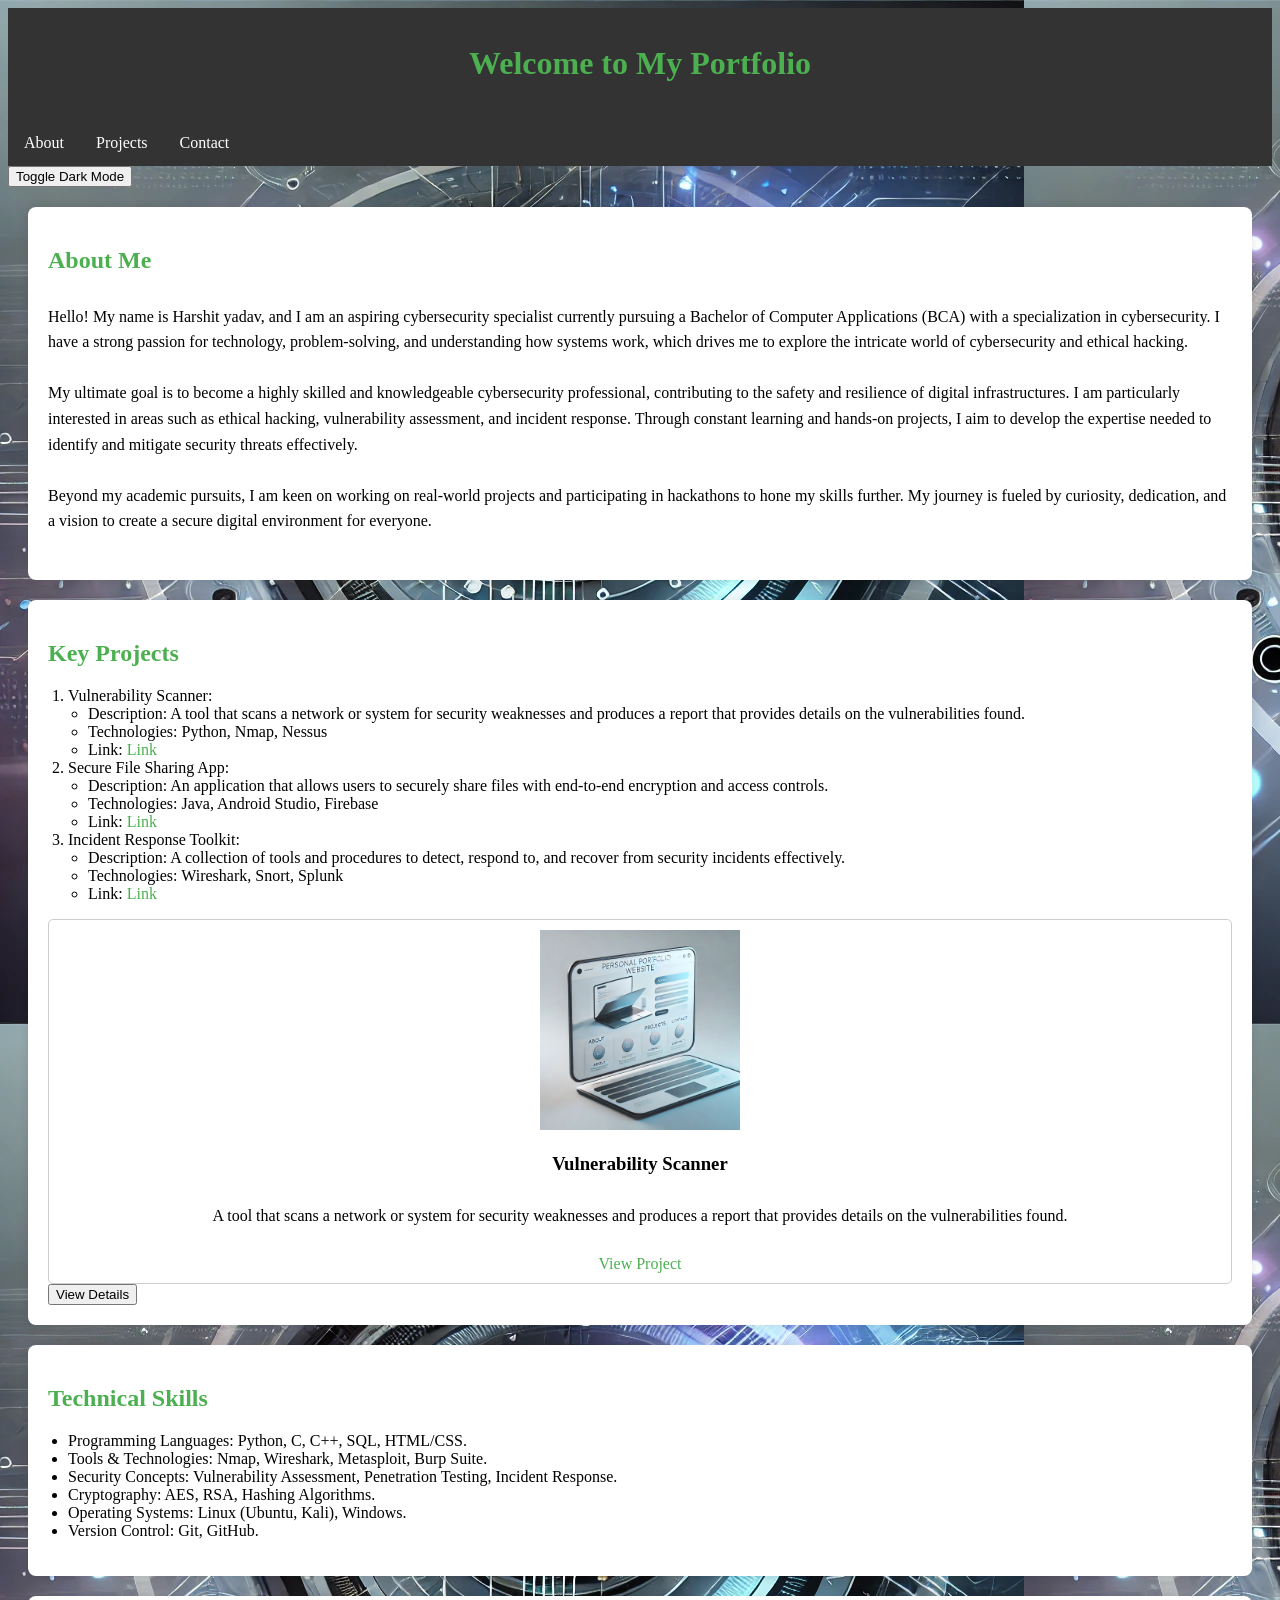
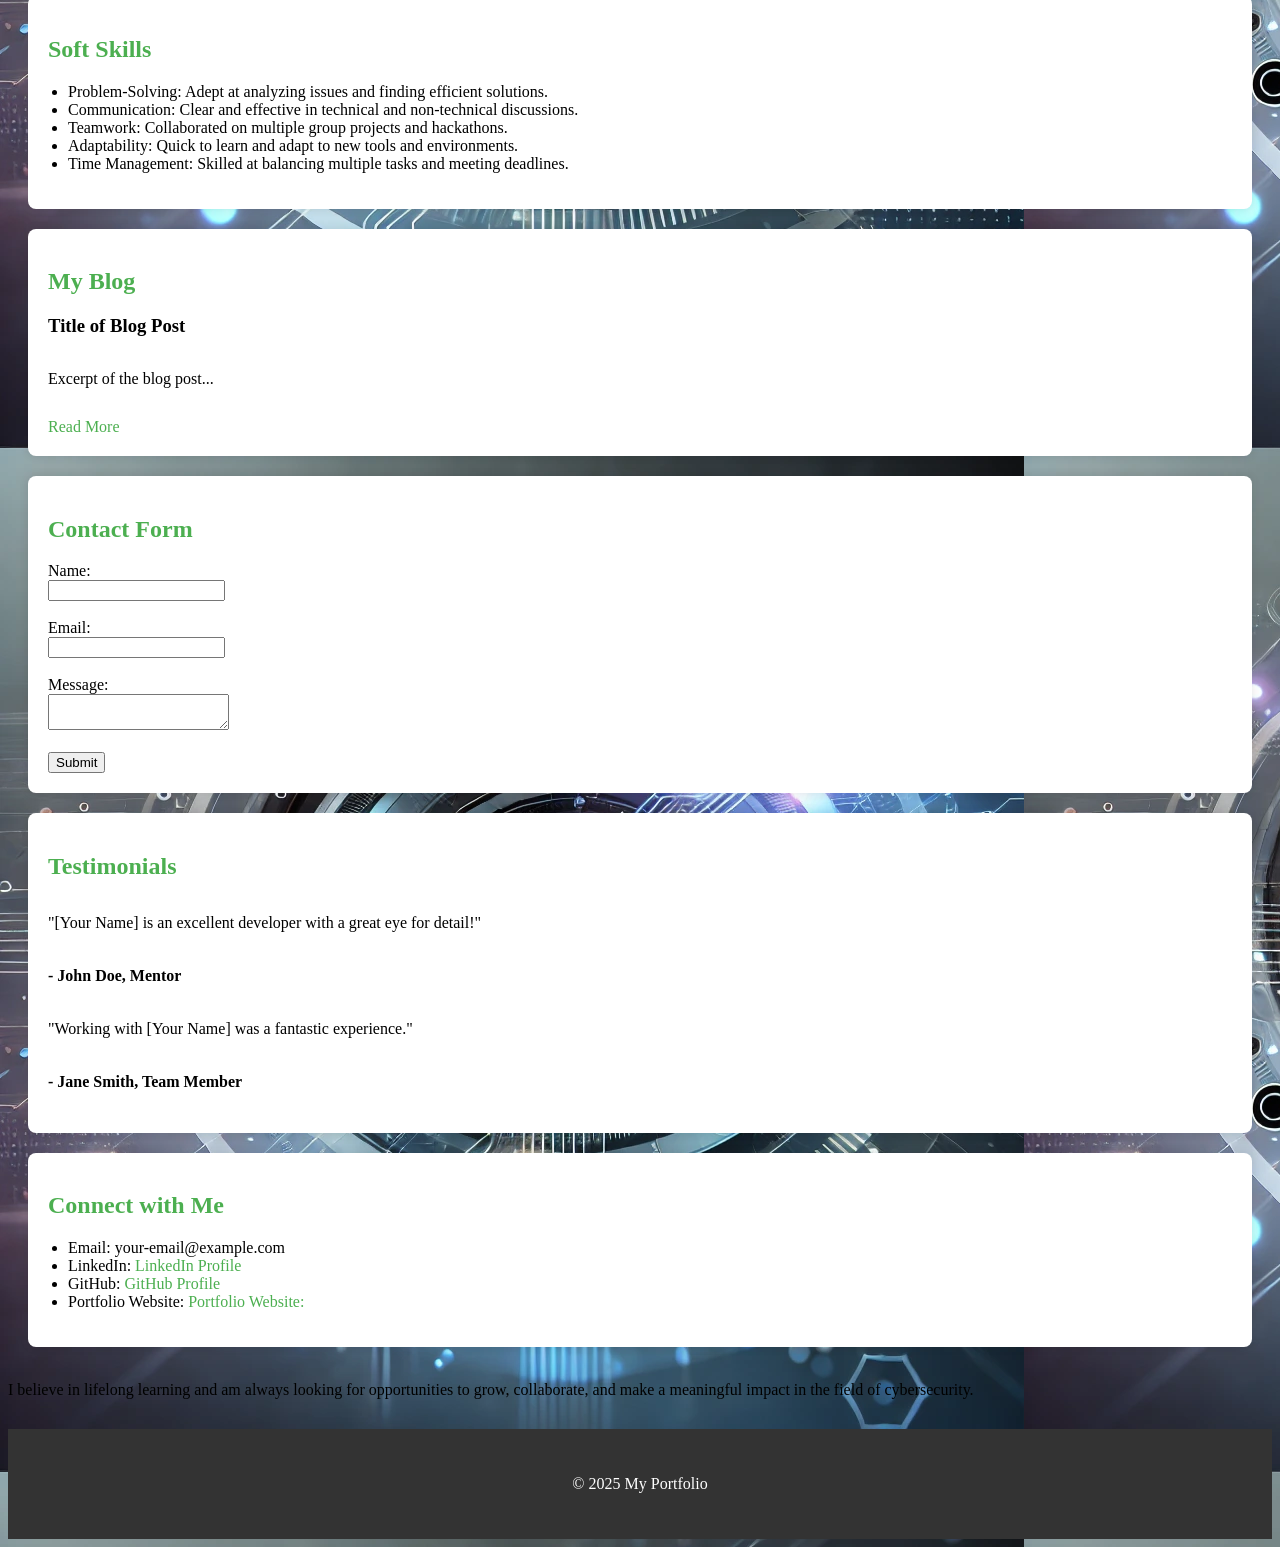
<file: index.html>
<!DOCTYPE html>
<html lang="en">
<head>
    <meta charset="UTF-8">
    <meta name="viewport" content="width=device-width, initial-scale=1.0">
    <title>My Portfolio</title>
    <link rel="stylesheet" href="css\style.css">
</head>
<body background="images\background.jpg">

    
    
    <header>
        <h1>Welcome to My Portfolio</h1>
    </header>
    <nav>
        <a href="#about">About</a>
        <a href="#projects">Projects</a>
        <a href="#contact">Contact</a>
    </nav>

    <button id="theme-toggle">Toggle Dark Mode</button>

    <section id="about">
        <h2>About Me</h2>
        <p>Hello! My name is Harshit yadav, and I am an aspiring cybersecurity specialist currently pursuing a Bachelor of Computer Applications (BCA) with a specialization in cybersecurity. I have a strong passion for technology, problem-solving, and understanding how systems work, which drives me to explore the intricate world of cybersecurity and ethical hacking.<br><br>

            My ultimate goal is to become a highly skilled and knowledgeable cybersecurity professional, contributing to the safety and resilience of digital infrastructures. I am particularly interested in areas such as ethical hacking, vulnerability assessment, and incident response. Through constant learning and hands-on projects, I aim to develop the expertise needed to identify and mitigate security threats effectively.<br><br>
            
            Beyond my academic pursuits, I am keen on working on real-world projects and participating in hackathons to hone my skills further. My journey is fueled by curiosity, dedication, and a vision to create a secure digital environment for everyone.</p>
    </section>


    <section id="projects">
        <h2>Key Projects</h2>
        <ol>
            <li>Vulnerability Scanner: 
                <ul>
                    <li>Description: A tool that scans a network or system for security weaknesses and produces a report that provides details on the vulnerabilities found.</li>
                    <li>Technologies: Python, Nmap, Nessus</li>
                    <li>Link: <a href="#">Link</a></li>
                </ul>
            </a></li>
            <li>Secure File Sharing App:
                <ul>
                    <li>Description: An application that allows users to securely share files with end-to-end encryption and access controls.</li>
                    <li>Technologies: Java, Android Studio, Firebase</li>
                    <li>Link: <a href="#">Link</a></li>
                </ul> 
            </li>
            <li>Incident Response Toolkit: 
                <ul>
                    <li>Description: A collection of tools and procedures to detect, respond to, and recover from security incidents effectively.</li>
                    <li>Technologies: Wireshark, Snort, Splunk</li>
                    <li>Link: <a href="#">Link</a></li>
                </ul>
            </li>
        </ol>

        <div class="project-card">
            <img src="images\project-image.jpg" alt="Project Thumbnail" height="200">
            <h3>Vulnerability Scanner</h3>
            <p>A tool that scans a network or system for security weaknesses and produces a report that provides details on the vulnerabilities found.</p>
            <a href="project-link" target="_blank">View Project</a>
        </div>

        <!-- Modal Trigger -->
        <button onclick="openModal('project1')">View Details</button>

        <!-- Modal Structure -->
        <div id="project1" class="modal">
            <div class="modal-content">
                <h3>Project Title</h3>
                <p>Detailed description about the project, its challenges, and solutions.</p>
                <button onclick="closeModal('project1')">Close</button>
            </div>
        </div> 
    </section>

    <section id="skills">
        <h2>Technical Skills</h2>
        <ul>
            <li>Programming Languages: Python, C, C++, SQL, HTML/CSS.</li>
            <li>Tools & Technologies: Nmap, Wireshark, Metasploit, Burp Suite.</li>
            <li>Security Concepts: Vulnerability Assessment, Penetration Testing, Incident Response.</li>
            <li>Cryptography: AES, RSA, Hashing Algorithms.</li>
            <li>Operating Systems: Linux (Ubuntu, Kali), Windows.</li>
            <li>Version Control: Git, GitHub.</li>
        </ul>
        
    </section>

    <section id="soft_skills">

        <h2>Soft Skills</h2>

        <ul>
            <li>Problem-Solving: Adept at analyzing issues and finding efficient solutions.</li>
            <li>Communication: Clear and effective in technical and non-technical discussions.</li>
            <li>Teamwork: Collaborated on multiple group projects and hackathons.</li>
            <li>Adaptability: Quick to learn and adapt to new tools and environments.</li>
            <li>Time Management: Skilled at balancing multiple tasks and meeting deadlines.</li>
        </ul>
        
    </section>

    <section id="blog">
        <h2>My Blog</h2>
        <div class="blog-post">
            <h3>Title of Blog Post</h3>
            <p>Excerpt of the blog post...</p>
            <a href="blog-post-link.html">Read More</a>
        </div>
    </section>
    

    <section id = "form">

        <h2>Contact Form</h2>

        <form action="form.php" method="post">
            <label for="name">Name:</label><br>
            <input type="text" id="name" name="name" required><br><br>
            <label for="email">Email:</label><br>
            <input type="email" id="email" name="email" required><br><br>
            <label for="message">Message:</label><br>
            <textarea id="message" name="message" required></textarea><br><br>
            <input type="submit" value="Submit">
        </form>

    </section>
 
    <section id="testimonials">
        <h2>Testimonials</h2>
        <div class="testimonial-card">
            <p>"[Your Name] is an excellent developer with a great eye for detail!"</p>
            <h4>- John Doe, Mentor</h4>
        </div>
        <div class="testimonial-card">
            <p>"Working with [Your Name] was a fantastic experience."</p>
            <h4>- Jane Smith, Team Member</h4>
        </div>
    </section>
    

    <section id="contact">
        <h2>Connect with Me</h2>
        <ul>
            <li>Email: your-email@example.com</li>
            <li>LinkedIn: <a href="#">LinkedIn Profile</a></li>
            <li>GitHub: <a href="#">GitHub Profile</a></li>
            <li>Portfolio Website: <a href="#">Portfolio Website:</a></li>
        </ul>
     
    </section>

    <p>I believe in lifelong learning and am always looking for opportunities to grow, collaborate, and make a meaningful impact in the field of cybersecurity.</p>
    <footer>
        <p>© 2025 My Portfolio</p>
    </footer>

    <script src="js\js.js"></script>
</body>
</html>
</file>
